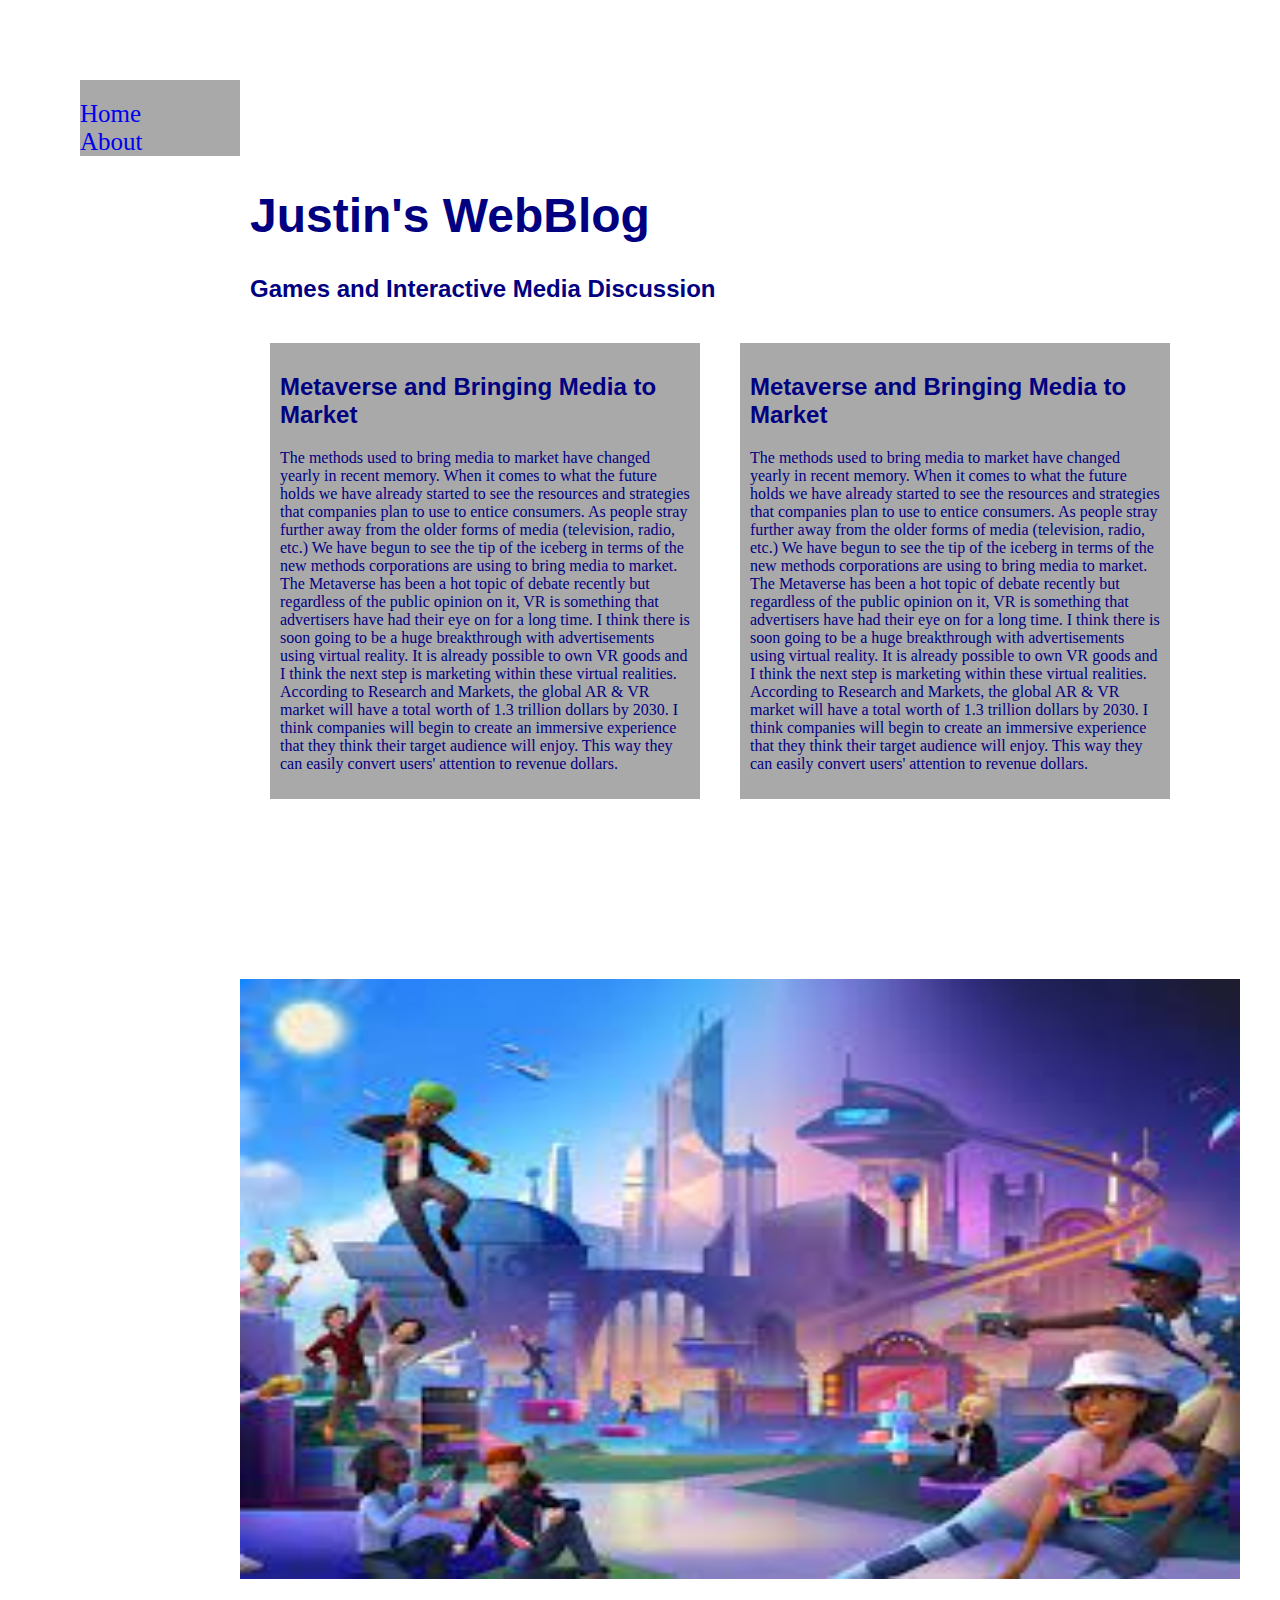
<file: index.html>
<!DOCTYPE html>
<html lang="en">
<head>
    <meta charset="UTF-8">
    <meta http-equiv="X-UA-Compatible" content="IE=edge">
    <meta name="viewport" content="width=device-width, initial-scale=1.0">
    <link rel="stylesheet" href="style.css">
    <title>Justin's WebBlog</title>
</head>

<body>
<div class="sidebar">
    <a href="index.html">Home</a>
    <a href="about.html">About</a>
</div>
    <header>
        <h1>Justin's WebBlog</h1>
        <h2>Games and Interactive Media Discussion</h2>
    </header>
    <section>
        <article class="blog-post">
            <h2>Metaverse and Bringing Media to Market</h2>
            <p> The methods used to bring media to market have changed yearly in recent memory. 
                When it comes to what the future holds we have already started to see the resources and strategies that companies plan 
                to use to entice consumers. As people stray further away from the older forms of media (television, radio, etc.) 
                We have begun to see the tip of the iceberg in terms of the new methods corporations are using to bring media to market. 
                The Metaverse has been a hot topic of debate recently but regardless of the public opinion on it, VR is something that advertisers 
                have had their eye on for a long time. I think there is soon going to be a huge breakthrough with advertisements using virtual reality. 
                It is already possible to own VR goods and I think the next step is marketing within these virtual realities. According to Research and Markets, 
                the global AR & VR market will have a total worth of 1.3 trillion dollars by 2030. I think companies will begin to create an immersive experience 
                that they think their target audience will enjoy. This way they can easily convert users' attention to revenue dollars.</p>
        </article>
        <article>
            <h2>Metaverse and Bringing Media to Market</h2>
            <p> The methods used to bring media to market have changed yearly in recent memory. 
                When it comes to what the future holds we have already started to see the resources and strategies that companies plan 
                to use to entice consumers. As people stray further away from the older forms of media (television, radio, etc.) 
                We have begun to see the tip of the iceberg in terms of the new methods corporations are using to bring media to market. 
                The Metaverse has been a hot topic of debate recently but regardless of the public opinion on it, VR is something that advertisers 
                have had their eye on for a long time. I think there is soon going to be a huge breakthrough with advertisements using virtual reality. 
                It is already possible to own VR goods and I think the next step is marketing within these virtual realities. According to Research and Markets, 
                the global AR & VR market will have a total worth of 1.3 trillion dollars by 2030. I think companies will begin to create an immersive experience 
                that they think their target audience will enjoy. This way they can easily convert users' attention to revenue dollars.</p>
        </article>
    </section>
    <img src="meta.jpg" alt="Illustrated Mock up of the Metaverse" width="1000" height="600">
</body>
</file>
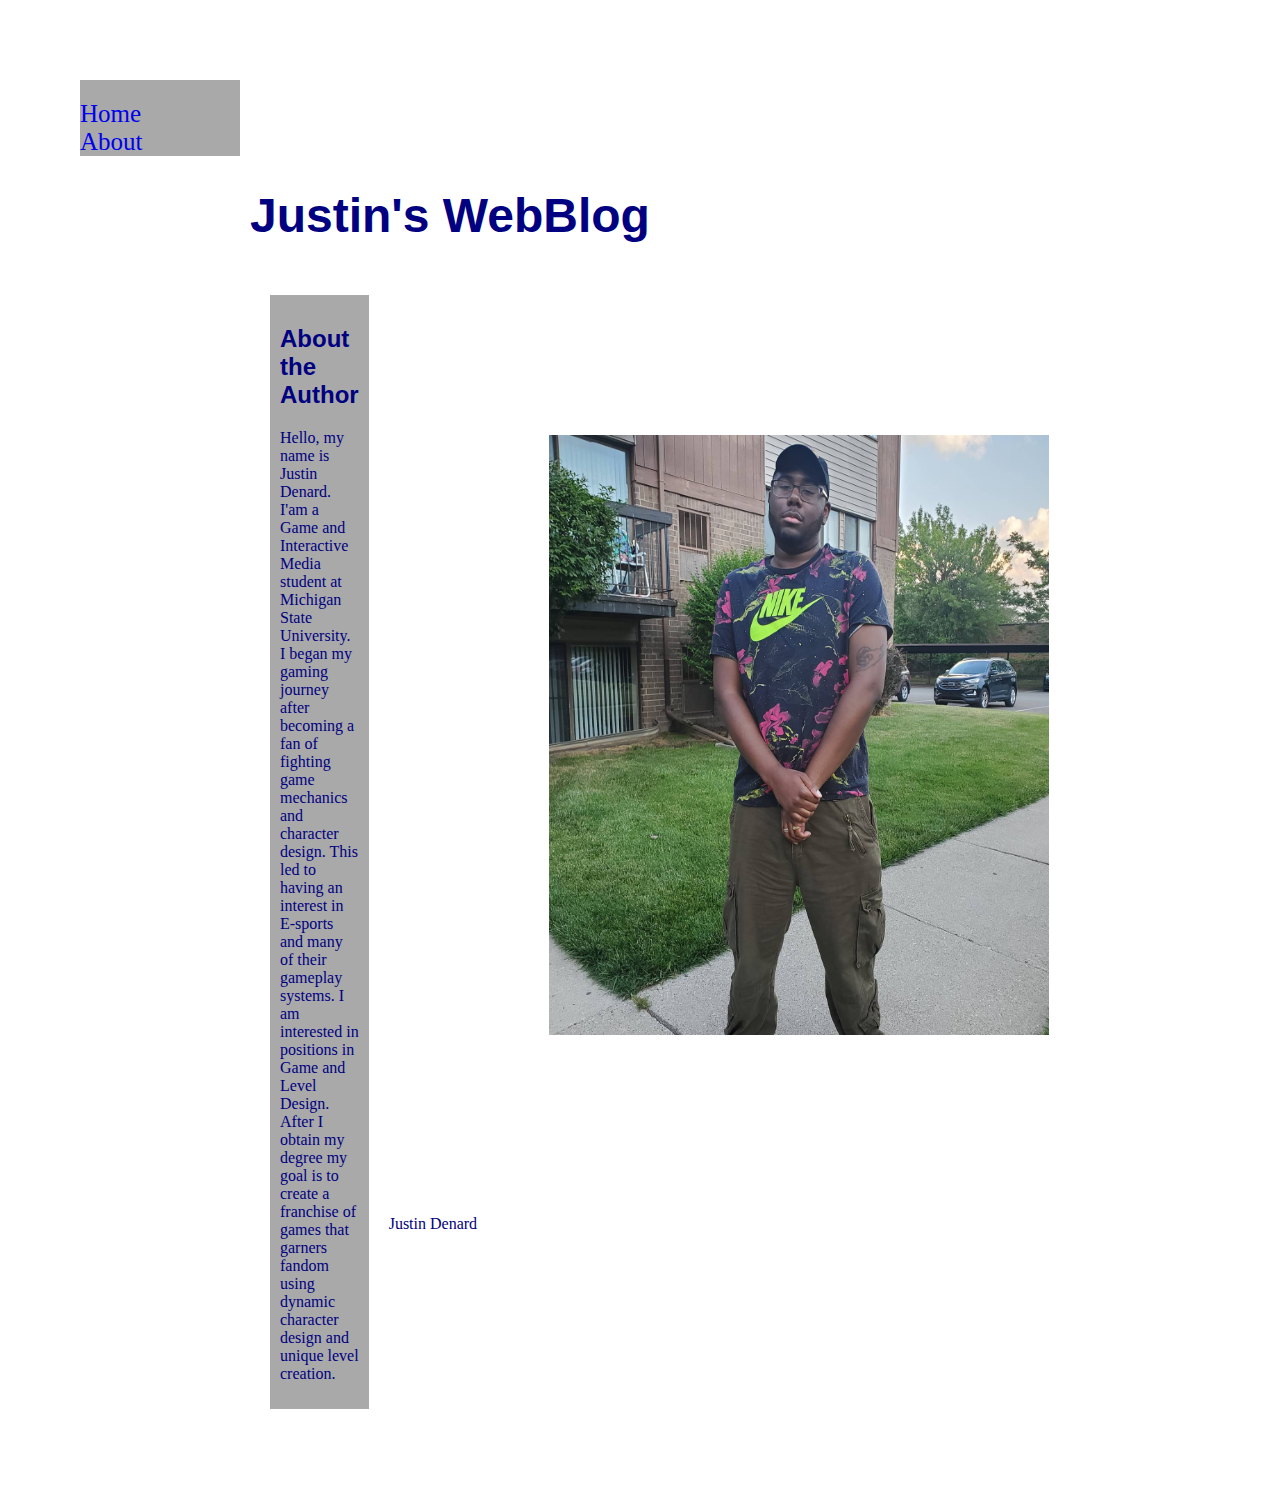
<file: about.html>
<!DOCTYPE html>
<html lang="en">
<head>
    <meta charset="UTF-8">
    <meta http-equiv="X-UA-Compatible" content="IE=edge">
    <meta name="viewport" content="width=device-width, initial-scale=1.0">
    <link rel="stylesheet" href="style.css">
</head>

<body>
<div class="sidebar">
    <a href="index.html">Home</a>
    <a href="about.html">About</a>
</div>
    <header>
        <h1>Justin's WebBlog</h1>
    </header>
    <section>
    <article>
    <h2>About the Author</h2>
    <p id="about">Hello, my name is Justin Denard. I'am a Game and Interactive Media student at Michigan State University. 
        I began my gaming journey after becoming a fan of fighting game mechanics and character design. 
        This led to having an interest in E-sports and many of their gameplay systems. I am interested in positions in Game and 
        Level Design. After I obtain my degree my goal is to create a franchise of games that garners fandom using dynamic character 
        design and unique level creation.
    </p>
    </article>
    <div class="image"><img src="IMG_20210619_211358_374 (1).jpg" alt="Picture of Justin" width="500" height="600"><p>Justin Denard</p></div>
    </section>
</body>
</file>
<file: style.css>
html {
background: #ffffff;
}

body{
margin: 40px;
padding: 40px;
color: #000080;
}

h1{
font-family: 'Franklin Gothic Medium', 'Arial Narrow', Arial, sans-serif;
font-size: 3em;
}

h2{
font-family: 'Franklin Gothic Medium', 'Arial Narrow', Arial, sans-serif;
}

p{
font-size: medium;
}

.blogpost{
border-bottom: 2px dotted #000080;
border-top: 2px dotted #000080;
}

.image{
float: right;
margin-right: 5px;
}

#about{
line-break: auto;
}

.sidebar{
height: auto;
width: 160px;
background-color: darkgray;
position: sticky;
top: 0;
right: 0;
padding-top: 20px;
}

.sidebar a{
text-decoration: none;
font-size: 25px;
display: block;
}

section{
margin-left: 160px;
padding: 0px 10px;
display: flex;
}

header{
margin-left: 160px;
padding: 0px 10px;
}

article{
background-color: darkgray;
padding: 10px;
margin: 20px;
}

article:nth-of-type(1){
flex: 1;
}

article:nth-of-type(2){
flex: 1;
}

img{
margin: 160px;
}

@media (max-width: 400px){
section{
display: inline;
}
.sidebar{
height: min-content;
position: absolute;
}
img{
width: 200px;
}
}
</file>
